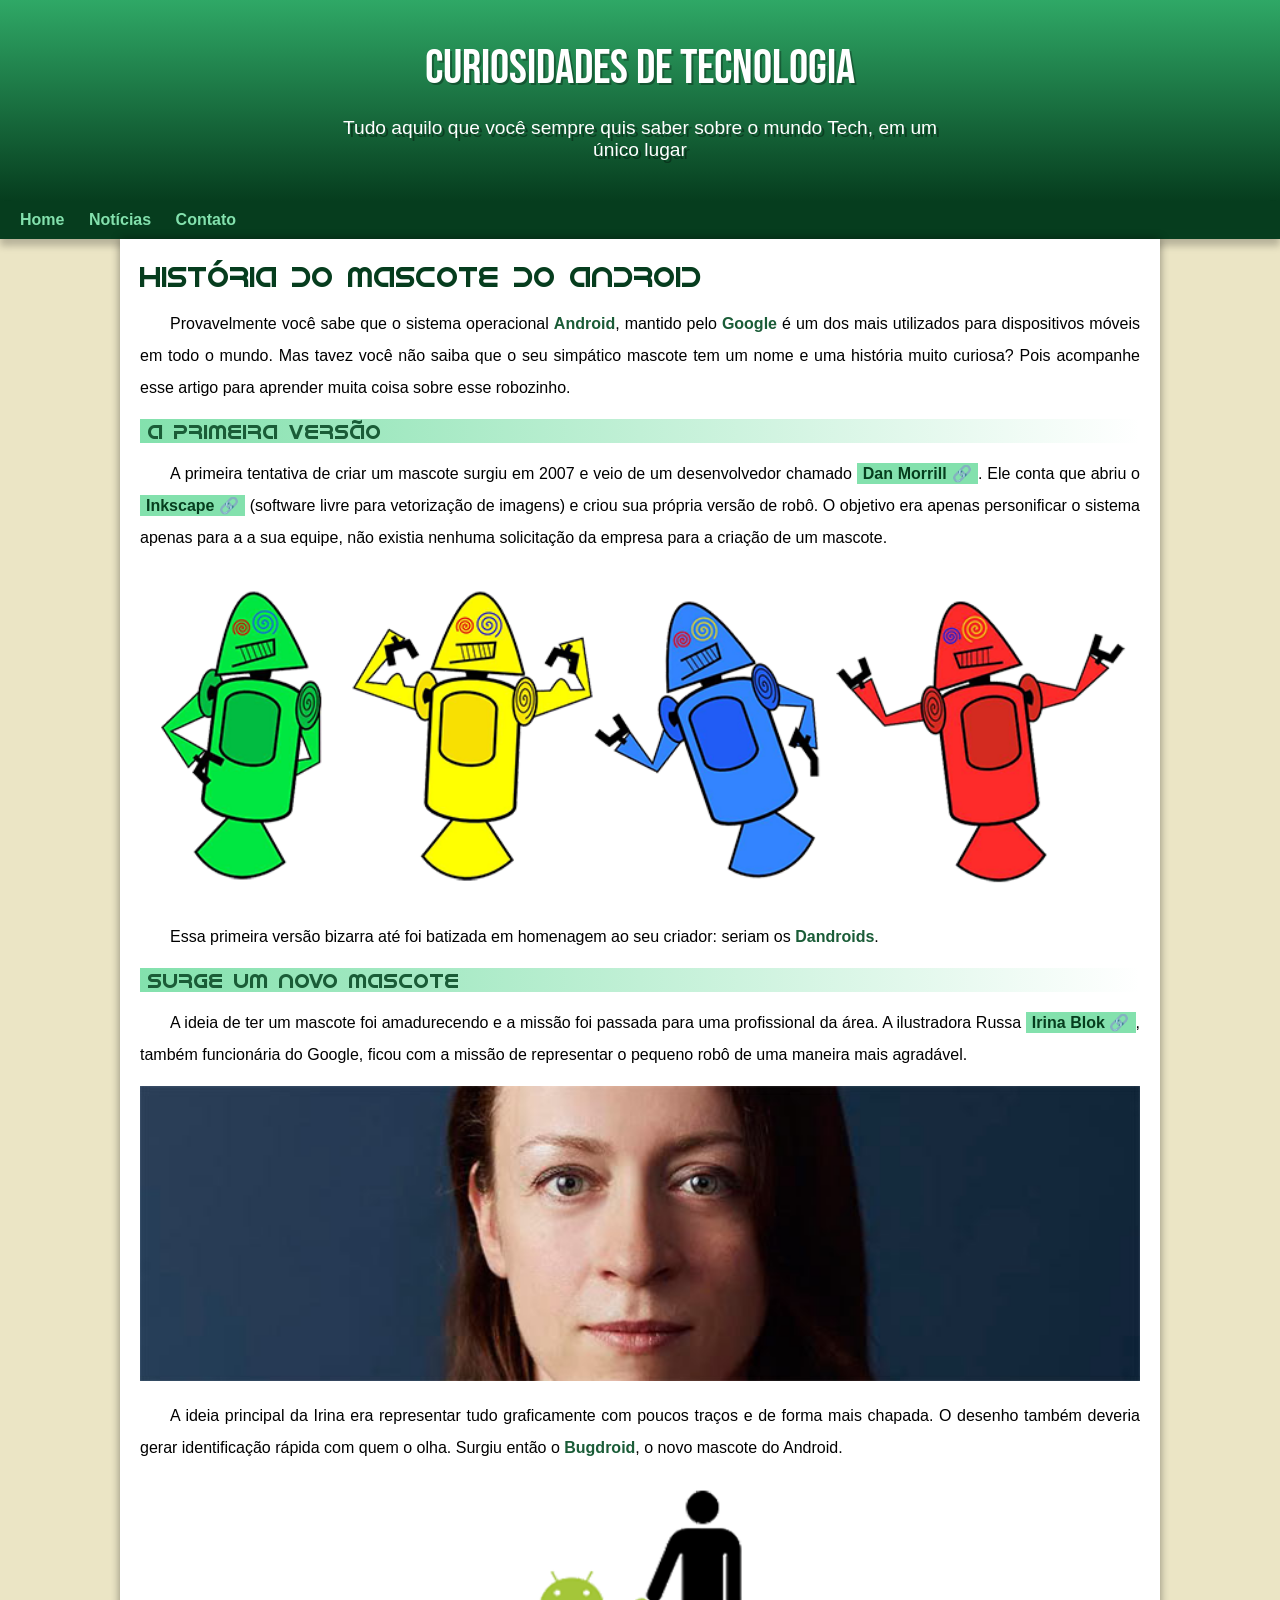
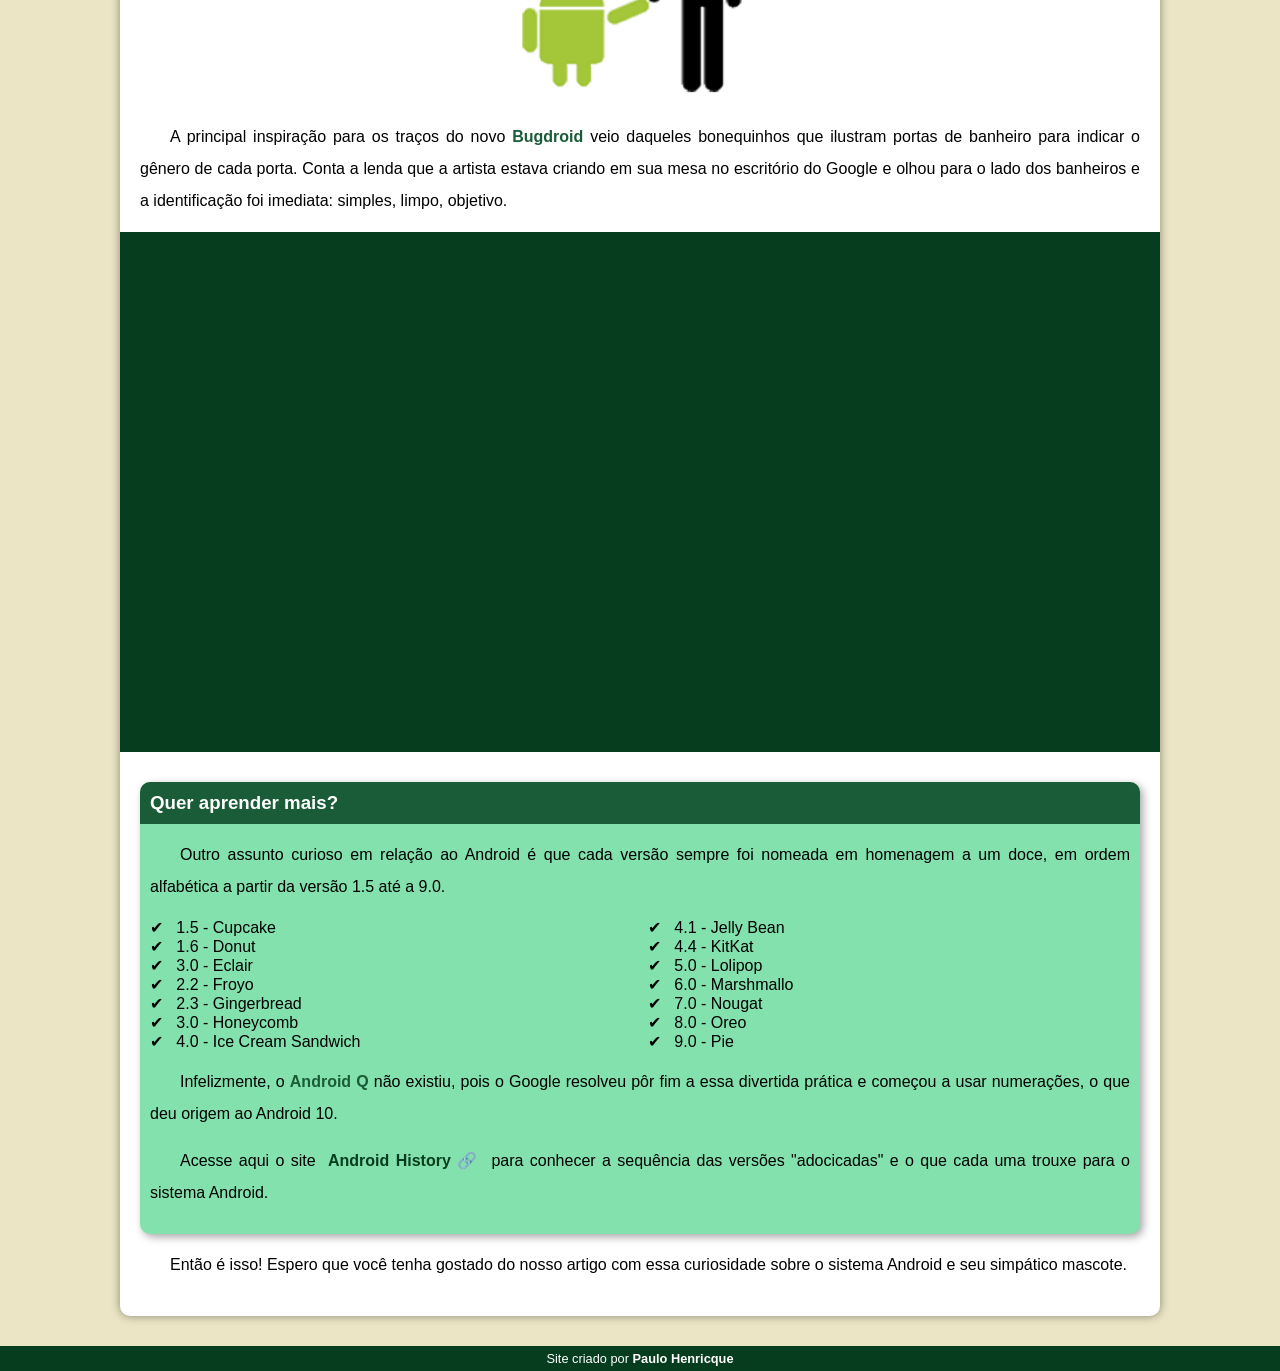
<file: index.html>
<!DOCTYPE html>
<html lang="pt-br">
<head>
    <meta charset="UTF-8">
    <meta http-equiv="X-UA-Compatible" content="IE=edge">
    <meta name="viewport" content="width=device-width, initial-scale=1.0">
    <title>Como surgiu o mascote do android</title>
    <link rel="shortcut icon" href="imagens/favicon.ico" type="image/x-icon">
    <link rel="stylesheet" href="estilo/style.css">
</head>
<body>
    <header>
        <h1>Curiosidades de Tecnologia</h1>
        <p>
            Tudo aquilo que você sempre quis saber sobre o mundo Tech, em um único lugar
        </p>
    </header>
    <nav>
        <a href="#">Home</a>
        <a href="#">Notícias</a>
        <a href="#">Contato</a>
    </nav>
    <main>
        <article>
            <h1>História do Mascote do Android</h1>
            <p>
                Provavelmente você sabe que o sistema operacional <strong>Android</strong>, mantido pelo <strong>Google</strong> é um dos mais utilizados para dispositivos móveis em todo o mundo. Mas tavez você não saiba que o seu simpático mascote tem um nome e uma história muito curiosa? Pois acompanhe esse artigo para aprender muita coisa sobre esse robozinho.
            </p>
            <h2>A primeira versão</h2>
            <p>
                A primeira tentativa de criar um mascote surgiu em 2007 e veio de um desenvolvedor chamado <a href="https://androidcommunity.com/dan-morrill-shows-us-the-android-mascot-that-almost-was-20130103/" target="_blank" class="externo">Dan Morrill</a>. Ele conta que abriu o <a href="https://inkscape.org/pt-br/" target="_blank" class="externo">Inkscape</a> (software livre para vetorização de imagens) e criou sua própria versão de robô. O objetivo era apenas personificar o sistema apenas para a a sua equipe, não existia nenhuma solicitação da empresa para a criação de um mascote.
            </p>
            <picture>
                <source media="(max-width: 670px)" srcset="imagens/dan-droids-pq.png">
                <img src="imagens/dan-droids.png" alt="Dandroids">
            </picture>
            <p>
                Essa primeira versão bizarra até foi batizada em homenagem ao seu criador: seriam os <strong>Dandroids</strong>. 
            </p>
            <h2>Surge um novo mascote</h2>
            <p>
    
                A ideia de ter um mascote foi amadurecendo e a missão foi passada para uma profissional da área. A ilustradora Russa <a href="https://www.irinablok.com/android" target="_blank" class="externo">Irina Blok</a>, também funcionária do Google, ficou com a missão de representar o pequeno robô de uma maneira mais agradável.
            </p>
            <picture>
                <source media="(max-width: 670px)" srcset="imagens/irina-blok-pq.jpg">
                <img src="imagens/irina-blok.jpg" alt="irina blok">
            </picture>
            <p>
                A ideia principal da Irina era representar tudo graficamente com poucos traços e de forma mais chapada. O desenho também deveria gerar identificação rápida com quem o olha. Surgiu então o <strong>Bugdroid</strong>, o novo mascote do Android.
            </p>
            <img src="imagens/bugdroid.png" alt="mascote do android" class="pequena">
            <p>
                A principal inspiração para os traços do novo <strong>Bugdroid</strong> veio daqueles bonequinhos que ilustram portas de banheiro para indicar o gênero de cada porta. Conta a lenda que a artista estava criando em sua mesa no escritório do Google e olhou para o lado dos banheiros e a identificação foi imediata: simples, limpo, objetivo.
            </p>
            <div class="video">
                <iframe width="560" height="315" src="https://www.youtube.com/embed/l2UDgpLz20M" title="YouTube video player" frameborder="0" allow="accelerometer; autoplay; clipboard-write; encrypted-media; gyroscope; picture-in-picture" allowfullscreen>
                </iframe>
            </div>
            <aside>
                <h3>Quer aprender mais?</h3>
                <p>
                    Outro assunto curioso em relação ao Android é que cada versão sempre foi nomeada em homenagem a um doce, em ordem alfabética a partir da versão 1.5 até a 9.0.
                </p>

                <ul>
                    <li>
                        1.5 - <abbr title="Bolo de copo">Cupcake</abbr>
                    </li>
                    <li>
                        1.6 - <abbr title="Rosquinhha">Donut</abbr>
                    </li>
                    <li>
                        3.0 - <abbr title="Bomba">Eclair</abbr>
                    </li>
                    <li>
                        2.2 - <abbr title="Iogurte Congelado">Froyo</abbr>
                    </li>
                    <li>
                        2.3 - <abbr title="Biscoito de Gengibre">Gingerbread</abbr>
                    </li>
                    <li>
                        3.0 - <abbr title="Favo de Mel">Honeycomb</abbr>
                    </li>
                    <li>
                        4.0 - <abbr title="Sanduíche de Sorvete">Ice Cream Sandwich</abbr>
                    </li>
                    <li>
                        4.1 - <abbr title="Jujuba">Jelly Bean</abbr>
                    </li>
                    <li>
                        4.4 - <abbr title="KitKat">KitKat</abbr>
                    </li>
                    <li>
                        5.0 - <abbr title="Pirulito">Lolipop</abbr>
                    </li>
                    <li>
                        6.0 - <abbr title="Marshmallow">Marshmallo</abbr>
                    </li>
                    <li>
                        7.0 - <abbr title="Torrone">Nougat</abbr>
                    </li>
                    <li>
                        8.0 - <abbr title="Oreo">Oreo</abbr>
                    </li>
                    <li>
                        <abbr title="Torta">9.0 - Pie</abbr>
                    </li>
                </ul>
                <p>
                    Infelizmente, o <strong>Android Q</strong> não existiu, pois o Google resolveu pôr fim a essa divertida prática e começou a usar numerações, o que deu origem ao Android 10.
                </p>
                <p>
                    Acesse aqui o site <a href="https://android.com/intl/en_uk/history/#/donut" target="_blank" class="externo">Android History</a> para conhecer a sequência das versões "adocicadas" e o que cada uma trouxe para o sistema Android.
                </p>
            </aside>
            <p>
                Então é isso! Espero que você tenha gostado do nosso artigo com essa curiosidade sobre o sistema Android e seu simpático mascote.
            </p>
        </article>
    </main>
    <footer>
        <p>Site criado por <a href="https://github.com/PauloHenricque" target="_blank">Paulo Henricque</a></p>
    </footer>
</body>
</html>
</file>
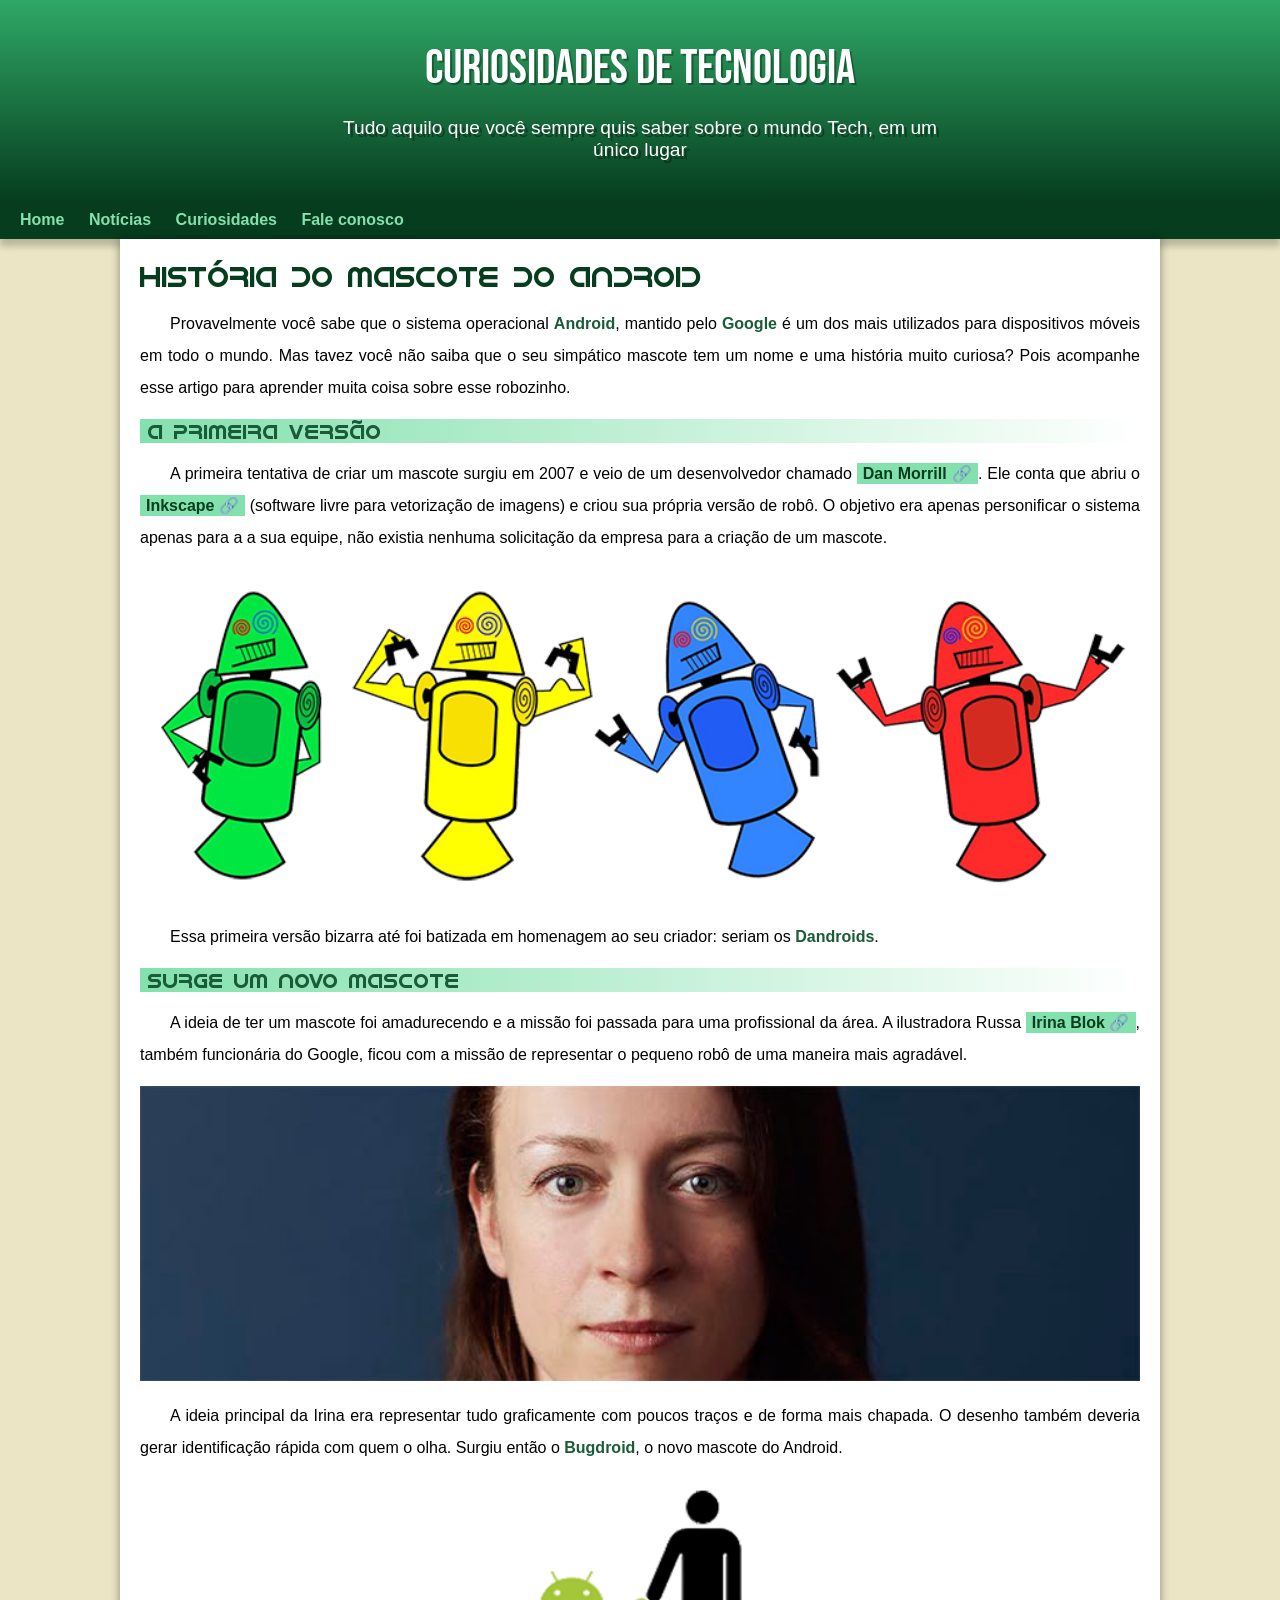
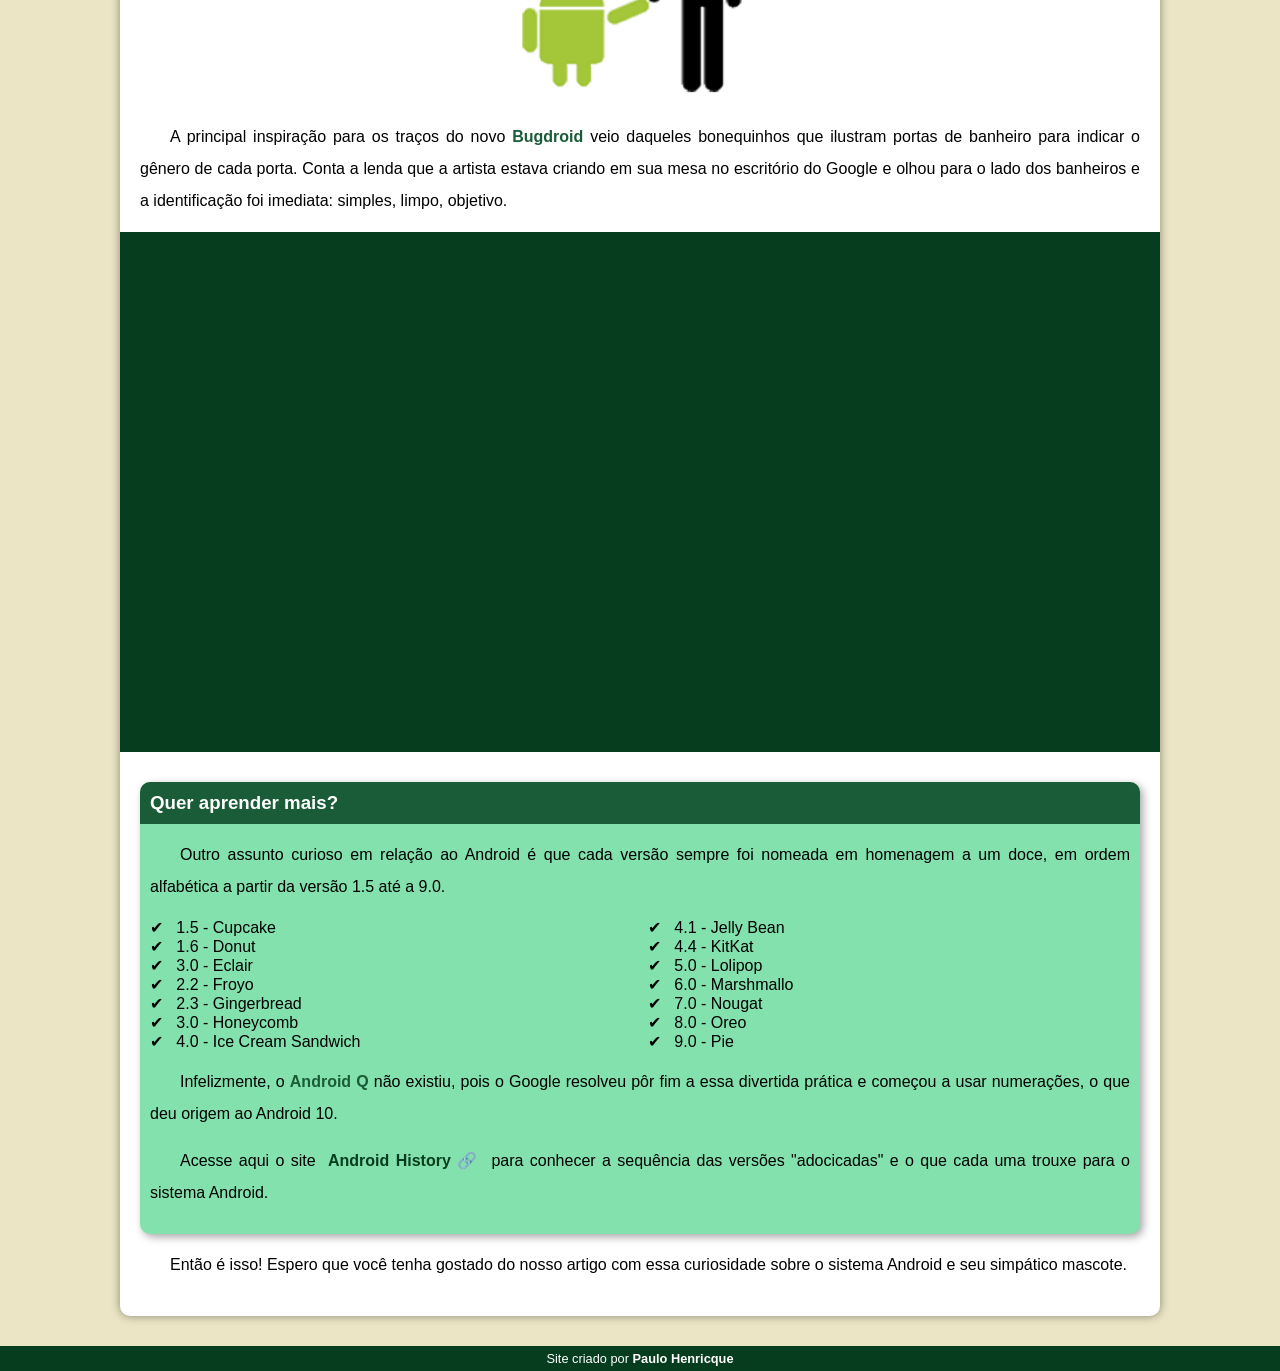
<file: index.html.html>
<!DOCTYPE html>
<html lang="pt-br">
<head>
    <meta charset="UTF-8">
    <meta http-equiv="X-UA-Compatible" content="IE=edge">
    <meta name="viewport" content="width=device-width, initial-scale=1.0">
    <title>Como surgiu o mascote do android</title>
    <link rel="shortcut icon" href="imagens/favicon.ico" type="image/x-icon">
    <link rel="stylesheet" href="estilo/style.css">
</head>
<body>
    <header>
        <h1>Curiosidades de Tecnologia</h1>
        <p>
            Tudo aquilo que você sempre quis saber sobre o mundo Tech, em um único lugar
        </p>
    </header>
    <nav>
        <a href="#">Home</a>
        <a href="#">Notícias</a>
        <a href="#">Curiosidades</a>
        <a href="#">Fale conosco</a>
    </nav>
    <main>
        <article>
            <h1>História do Mascote do Android</h1>
            <p>
                Provavelmente você sabe que o sistema operacional <strong>Android</strong>, mantido pelo <strong>Google</strong> é um dos mais utilizados para dispositivos móveis em todo o mundo. Mas tavez você não saiba que o seu simpático mascote tem um nome e uma história muito curiosa? Pois acompanhe esse artigo para aprender muita coisa sobre esse robozinho.
            </p>
            <h2>A primeira versão</h2>
            <p>
                A primeira tentativa de criar um mascote surgiu em 2007 e veio de um desenvolvedor chamado <a href="https://androidcommunity.com/dan-morrill-shows-us-the-android-mascot-that-almost-was-20130103/" target="_blank" class="externo">Dan Morrill</a>. Ele conta que abriu o <a href="https://inkscape.org/pt-br/" target="_blank" class="externo">Inkscape</a> (software livre para vetorização de imagens) e criou sua própria versão de robô. O objetivo era apenas personificar o sistema apenas para a a sua equipe, não existia nenhuma solicitação da empresa para a criação de um mascote.
            </p>
            <picture>
                <source media="(max-width: 670px)" srcset="imagens/dan-droids-pq.png">
                <img src="imagens/dan-droids.png" alt="Dandroids">
            </picture>
            <p>
                Essa primeira versão bizarra até foi batizada em homenagem ao seu criador: seriam os <strong>Dandroids</strong>. 
            </p>
            <h2>Surge um novo mascote</h2>
            <p>
    
                A ideia de ter um mascote foi amadurecendo e a missão foi passada para uma profissional da área. A ilustradora Russa <a href="https://www.irinablok.com/android" target="_blank" class="externo">Irina Blok</a>, também funcionária do Google, ficou com a missão de representar o pequeno robô de uma maneira mais agradável.
            </p>
            <picture>
                <source media="(max-width: 670px)" srcset="imagens/irina-blok-pq.jpg">
                <img src="imagens/irina-blok.jpg" alt="irina blok">
            </picture>
            <p>
                A ideia principal da Irina era representar tudo graficamente com poucos traços e de forma mais chapada. O desenho também deveria gerar identificação rápida com quem o olha. Surgiu então o <strong>Bugdroid</strong>, o novo mascote do Android.
            </p>
            <img src="imagens/bugdroid.png" alt="mascote do android" class="pequena">
            <p>
                A principal inspiração para os traços do novo <strong>Bugdroid</strong> veio daqueles bonequinhos que ilustram portas de banheiro para indicar o gênero de cada porta. Conta a lenda que a artista estava criando em sua mesa no escritório do Google e olhou para o lado dos banheiros e a identificação foi imediata: simples, limpo, objetivo.
            </p>
            <div class="video">
                <iframe width="560" height="315" src="https://www.youtube.com/embed/l2UDgpLz20M" title="YouTube video player" frameborder="0" allow="accelerometer; autoplay; clipboard-write; encrypted-media; gyroscope; picture-in-picture" allowfullscreen>
                </iframe>
            </div>
            <aside>
                <h3>Quer aprender mais?</h3>
                <p>
                    Outro assunto curioso em relação ao Android é que cada versão sempre foi nomeada em homenagem a um doce, em ordem alfabética a partir da versão 1.5 até a 9.0.
                </p>

                <ul>
                    <li>
                        1.5 - <abbr title="Bolo de copo">Cupcake</abbr>
                    </li>
                    <li>
                        1.6 - <abbr title="Rosquinhha">Donut</abbr>
                    </li>
                    <li>
                        3.0 - <abbr title="Bomba">Eclair</abbr>
                    </li>
                    <li>
                        2.2 - <abbr title="Iogurte Congelado">Froyo</abbr>
                    </li>
                    <li>
                        2.3 - <abbr title="Biscoito de Gengibre">Gingerbread</abbr>
                    </li>
                    <li>
                        3.0 - <abbr title="Favo de Mel">Honeycomb</abbr>
                    </li>
                    <li>
                        4.0 - <abbr title="Sanduíche de Sorvete">Ice Cream Sandwich</abbr>
                    </li>
                    <li>
                        4.1 - <abbr title="Jujuba">Jelly Bean</abbr>
                    </li>
                    <li>
                        4.4 - <abbr title="KitKat">KitKat</abbr>
                    </li>
                    <li>
                        5.0 - <abbr title="Pirulito">Lolipop</abbr>
                    </li>
                    <li>
                        6.0 - <abbr title="Marshmallow">Marshmallo</abbr>
                    </li>
                    <li>
                        7.0 - <abbr title="Torrone">Nougat</abbr>
                    </li>
                    <li>
                        8.0 - <abbr title="Oreo">Oreo</abbr>
                    </li>
                    <li>
                        <abbr title="Torta">9.0 - Pie</abbr>
                    </li>
                </ul>
                <p>
                    Infelizmente, o <strong>Android Q</strong> não existiu, pois o Google resolveu pôr fim a essa divertida prática e começou a usar numerações, o que deu origem ao Android 10.
                </p>
                <p>
                    Acesse aqui o site <a href="https://android.com/intl/en_uk/history/#/donut" target="_blank" class="externo">Android History</a> para conhecer a sequência das versões "adocicadas" e o que cada uma trouxe para o sistema Android.
                </p>
            </aside>
            <p>
                Então é isso! Espero que você tenha gostado do nosso artigo com essa curiosidade sobre o sistema Android e seu simpático mascote.
            </p>
        </article>
    </main>
    <footer>
        <p>Site criado por <a href="https://github.com/PauloHenricque" target="_blank">Paulo Henricque</a></p>
    </footer>
</body>
</html>
</file>
<file: estilo/style.css>
@charset "UTF-8";
@import url('https://fonts.googleapis.com/css2?family=Bakbak+One&family=Bebas+Neue&display=swap');
@font-face {
    font-family: 'Android';
    src: url('../fontes/idroid.otf') format('opentype');
    font-weight: normal;
}
:root {
    --cor0: #c5ebd6;
    --cor1: #83e1ad;
    --cor2: #3ddc84;
    --cor3: #2fa866;
    --cor4: #1a5c37;
    --cor5: #063d1e;
    --fonte-padrao: Arial, Verdana, Helvetica sans-serif;
    --fonte-destaque: 'Bebas Neue', cursive;
    --fonte-android: 'Android', cursive;
}
body {
    background-color: #EBE5C5;
    font-family: var(--fonte-padrao);
}
* {
    margin: 0px;
    padding: 0px;
 }

main {
    background-color: white;
    min-width: 300px;
    max-width: 1000px;
    margin-bottom: 30px;
    margin: auto;
    margin-bottom: 30px;
    padding: 20px;
    box-shadow: 0px 0px 10px rgba(0, 0, 0, 0.418);
    border-bottom-left-radius: 10px;
    border-bottom-right-radius: 10px;
}
header {
    background-image: linear-gradient(to bottom, var(--cor3), var(--cor5));
    min-height: 150px;
    text-align: center;
    padding-top: 40px;
}
nav {
    background-color: var(--cor5);
    padding: 10px;
    box-shadow: 0px 7px 7px rgba(0, 0, 0, 0.219);
}
nav > a {
    padding: 10px;
    font-weight: bold;
    border-radius: 5px;
    color: var(--cor1);
    text-decoration: none;
    transition-duration: 0.5s;
}
nav > a:hover {
    background-color: var(--cor3);
    color: var(--cor5);
}
main img {
    width: 100%;
}
main .pequena {
    max-width: 350px;
    display: block;
    margin: auto;
}
header > h1 {
    color: white;
    font-family: var(--fonte-destaque);
    font-weight: normal;
    margin-bottom: 20px;
    font-size: 3em;
    text-shadow: 2px 2px 0px rgba(0, 0, 0, 0.301);
}
header > p {
    font-family: var(--fonte-padrao);
    font-size: 1.2em;
    color: white;
    max-width: 600px;
    padding-right: 10px;
    padding-left: 10px;
    margin: auto;
    text-shadow: 3px 3px 0px rgba(0, 0, 0, 0.356);
    padding-bottom: 40px;
}
.video {
    background-color: var(--cor5);
    margin: 0px -20px 30px -20px;
    padding: 20px;
    position: relative;
    padding-bottom: 50%;
}
.video > iframe {
    position: absolute;
    top: 5%;
    left: 5%;
    width: 90%;
    height: 90%;
}
main h1 {
    color: var(--cor5);
    font-family: var(--fonte-android);
    font-weight: normal;
    font-size: 1.8em;
}
main abbr {
    text-decoration: none;
}
main h2{
    color: var(--cor4);
    font-family: var(--fonte-android);
    font-size: 1.3em;
    background-image: linear-gradient(to right, var(--cor1), transparent);
    text-indent: 8px;
    font-weight: normal;
}
main p {
    margin: 15px 0px;
    text-align: justify;
    text-indent: 30px;
    line-height: 2em;
    font-size: 1em;
}
main strong {
    color: var(--cor4);
    font-weight: bold;
}
main a {
    text-decoration: none;
    color: var(--cor5);
    font-weight: bold;
    background-color: var(--cor1);
    padding: 2px 6px;
}
main a.externo::after {
    content: '\00A0\1F517';
}
main a:hover {
    text-decoration: underline;
    color: var(--cor4);
}
aside {
    background-color: var(--cor1);
    padding: 10px;
    border-radius: 10px;
    box-shadow: 3px 3px 8px rgba(0, 0, 0, 0.349);
}
aside > h3 {
    background-color: var(--cor4);
    color: white;
    padding: 10px;
    margin: -10px -10px 0px -10px ;
    border-radius: 10px 10px 0px 0px;
}
aside > ul {
    list-style-type: '\2714\00A0\00A0';
    list-style-position: inside;
    columns: 2;
}
footer {
    background-color: var(--cor5);
    color: white;
    padding: 5px;
    text-align: center;
    font-size: 0.8em;
}
footer a {
    text-decoration: none;
    font-weight: bolder;
    color: white;
}
footer a:hover {
    text-decoration: underline;
    color: var(--cor1);
}
</file>
